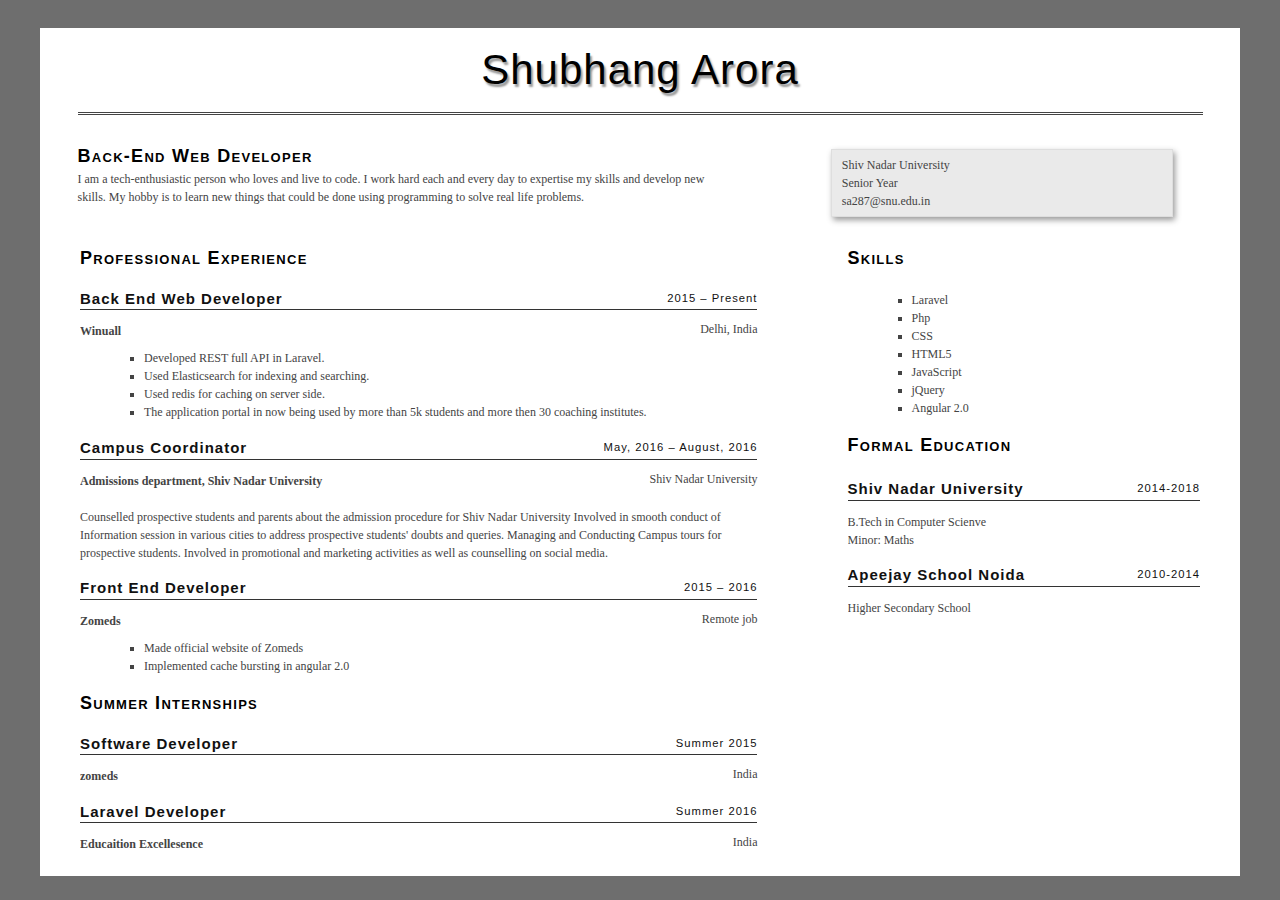
<file: resume/index.html>
<!DOCTYPE html>

<html>
<head>
	<title>Shubhang's Resume</title>
	<link rel="stylesheet" type="text/css" href="styles.css">
</head>
<body>
<main role="main">
  <div class="page">
  <!-- 1. Header -->
  <header>
      <h1>Shubhang Arora</h1>
      <h2>Back-End Web Developer</h2>
      <p>I am a tech-enthusiastic person who loves and live to code. I work hard each and every day to expertise my skills and develop new skills. My hobby is to learn new things that could be done using programming to solve real life problems.</p>
  </header>
  <!-- 2a. Resume Content -->
  <section class="resume_content">
    <article>
      <h2>Professional Experience</h2>
      <section>
          <h3>Back End Web Developer <span class="time">
            <time datetime="2013-05-20" class="start">2015</time>
            &#8211; Present
            </span></h3>
        <p><strong><!-- http://mathworks.com -->Winuall</strong> <b>Delhi, India</b></p>
        <ul>
         
          <li>Developed REST full API in Laravel. </li>
          <li>Used Elasticsearch for indexing and searching. </li>
          <li>Used redis for caching on server side.</li>
          <li>The application portal in now being used by more than 5k students and more then 30 coaching institutes.</li>
        </ul>
      </section>
      <section>
          <h3>Campus Coordinator<span class="time">
            <time datetime="2007-05-29" class="start">May, 2016</time> &#8211; 
            <time datetime="2013-05-14" class="end">August, 2016</time>
            </span></h3>
        <p><strong><!-- http://sandia.gov/ -->Admissions department, Shiv Nadar University</strong> <b>Shiv Nadar University</b></p>
        <p>Counselled prospective students and parents about the admission procedure for Shiv Nadar University Involved in smooth conduct of Information session in various cities to address prospective students' doubts and queries. Managing and Conducting Campus tours for prospective students. Involved in promotional and marketing activities as well as counselling on social media.</p>
        
        
      </section>
      <section>
          <h3>Front End Developer <span class="time">
            <time datetime="2003-10-20" class="start">2015</time>
            &#8211;
            <time datetime="2007-05-29" class="end">2016</time>
            </span></h3>
        <p><strong><!-- http://www.excelstaff.com/ -->Zomeds</strong> <b>Remote job</b> </p>
        <ul>
          <li>Made official website of <a href="https://app.zomeds.com/">Zomeds</a></li>
          <li>Implemented cache bursting in angular 2.0 </li>
         
        </ul>
      </section>
      <section>
          <h2>Summer Internships</h2>
        <h3>Software Developer<span class="time">
          <time datetime="2003-07-04">Summer 2015</time>
          </span></h3>
        <p><strong><!-- http://www.simplifiedgraphics.com/ -->zomeds </strong> <b>India</b></p>
        <h3>Laravel Developer <span class="time">
          <time datetime="2002-06-03">Summer 2016</time>
          </span></h3>
        <p><strong><!-- http://nau.edu/sbs/ihd/ -->Educaition Excellesence <abbr title="Northern Arizona University"></abbr> </strong> <b>India</b></p>
      </section>
    </article>
  </section>
  <!-- 2b. Resume Technical Knowledge/Skills -->
  <div class="resume_skills">
    <aside>
      
      <section>
        <h2>Skills</h2>
        <ul class="technology">
          <li>Laravel<span class="exp">11 years</span></li>
          <li>Php <span class="exp">7 years</span></li>
          <li>CSS <span class="exp">9 years</span></li>
          <li>HTML5 <span class="exp">2 years</span></li>
          <li>JavaScript <span class="exp">6 years</span></li>
          <li>jQuery <span class="exp">6 years</span></li>
          <li>Angular 2.0<span class="exp">2 years</span></li>
        </ul>
      </section>
      <section>
        <h2>Formal Education</h2>
        <h3>Shiv Nadar University<span class="time">
          <time datetime="2003-05-17">2014-2018</time>
          </span></h3>
        <p>B.Tech in Computer Scienve<br />
          Minor: Maths<b></b></p>
        <h3>Apeejay School Noida<span class="time">
          <time datetime="2000-05-20">2010-2014</time>
          </span></h3>
        <p>Higher Secondary School<b></b></p>
      </section>
    </aside>
  </div>
  <!-- 3. Contact Information -->
  <footer>
    <div id="hcard" class="vcard">
        <h3>Contact Shubhang Arora</h3>
        <p class="adr"><strong>Address:</strong> <a href="https://maps.google.com/maps?q=Shiv Nadar University" title="View on Google Maps" rel="me"><span class="locality">Shiv Nadar University</span></a></p>
        <p class="tel"><strong><span class="type">Home</span>:</strong> <a href="callto:+91 9811870156" rel="me">Senior Year</a></p>
        <p class="email"><strong>Email:</strong> <a href="mailto:sa287@snu.edu.in+
        " title="Email Shubhang" rel="me">sa287@snu.edu.in</a></p>
    </div>
  </footer>
</div>
</main>
</body>
</html>
</file>
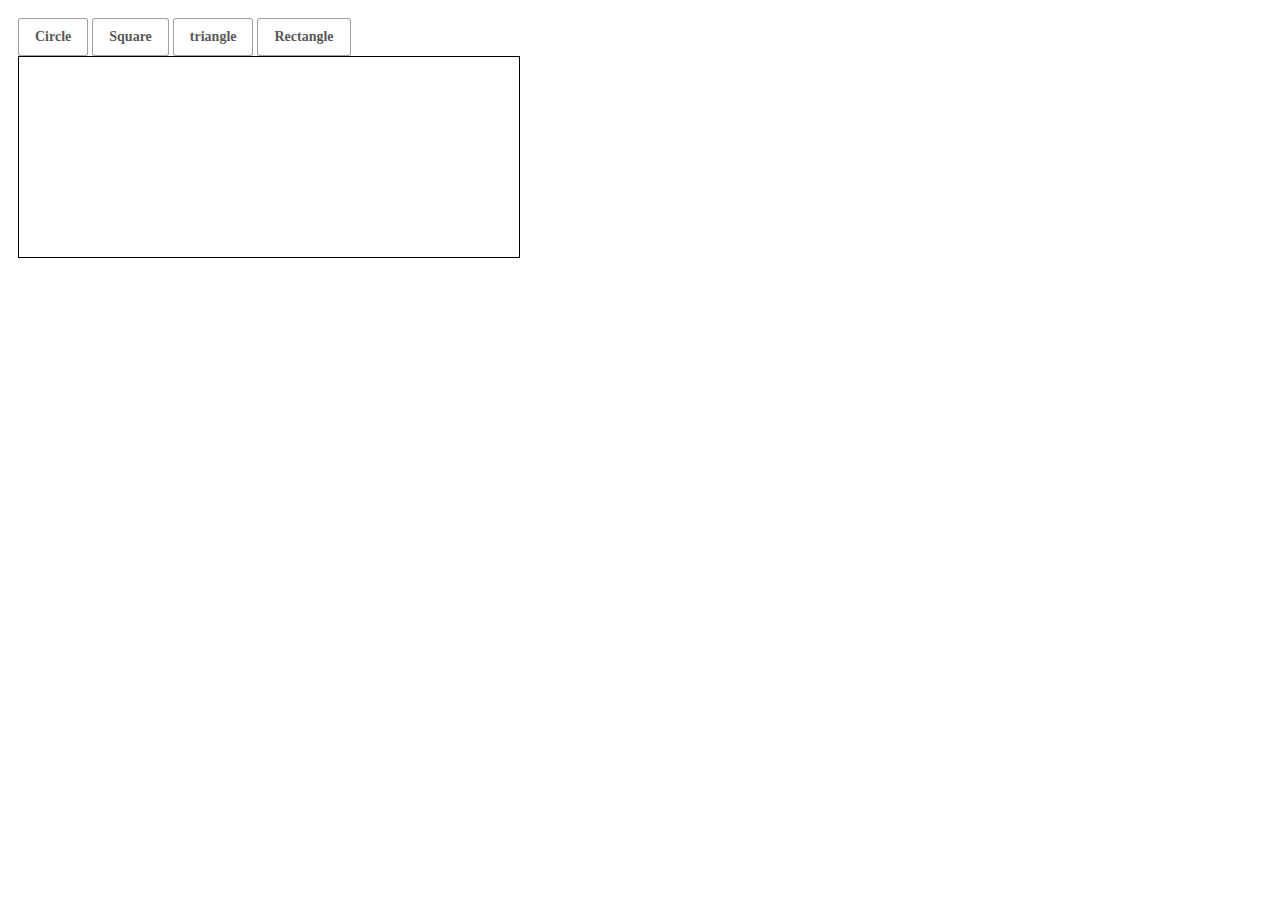
<file: shapes/index.html>
<!DOCTYPE html>
<html>
<head>
	<title></title>
	<link href="style.css" rel="stylesheet">
</head>
<body>
<button class="button" onclick="circle()" type="button">Circle</button>
<button class="button" onclick="square()" type="button">Square</button>
<button class="button" onclick="triangle()" type="button">triangle</button>
<button class="button" onclick="rectangle()" type="button">Rectangle</button>
<br>
<div id="area"></div>

<div id="permimeter"></div>
<canvas id="myCanvas" width="500" height="200" style="border:1px solid #000000;"></canvas><br>

<br>
<br>
</body>
<script type="text/javascript">
	function circle(){
	var radius = prompt("Enter radius of circle", "3");
	var c = document.getElementById("myCanvas");
	var ctx = c.getContext("2d");
	ctx.clearRect(0, 0, c.width, c.height);
	ctx.beginPath();
	ctx.arc(95,50,40,0,2*Math.PI);
	ctx.stroke();
	document.getElementById("area").innerHTML = "Area : "+Math.PI*radius*radius;
	document.getElementById("permimeter").innerHTML = "permimeter : "+Math.PI*2*radius;
	}

	function square() {
		var side = prompt("Enter Side of Square", "3");
		var c=document.getElementById("myCanvas");
		var ctx=c.getContext("2d");
		ctx.clearRect(0, 0, c.width, c.height);
		ctx.beginPath();
		ctx.rect(20,20,20,20);
		ctx.stroke();
		document.getElementById("area").innerHTML = "Area : "+side*side;
		document.getElementById("permimeter").innerHTML = "permimeter : "+ 2*side;
	}

	function triangle() {
		var base = prompt("Enter Base of triangle", "3");
		var height = prompt("Enter Height of triangle", "3");
		var side = prompt("Enter remaining side of triangle", "3");
		var c=document.getElementById("myCanvas");
		var ctx = c.getContext('2d');
		ctx.clearRect(0, 0, c.width, c.height);
		ctx.beginPath();
            var sWidth = c.width;
            var sHeight = c.height;
            var path=new Path2D();
            path.moveTo((sWidth/2)+50,sHeight/2);
            path.lineTo((sWidth/2),(sHeight/2)-50);
            path.lineTo((sWidth/2)-50,sHeight/2);
            ctx.fill(path);
            document.getElementById("area").innerHTML = "Area : "+0.5*base*height;
		document.getElementById("permimeter").innerHTML = "permimeter : "+ height+base+side;
	}

	function rectangle(){
		var height = prompt("Enter Height of reactabgle", "3");
		var width = prompt("Enter Width of reactabgle", "3");
		var c=document.getElementById("myCanvas");
		var ctx=c.getContext("2d");
		ctx.clearRect(0, 0, c.width, c.height);
		ctx.beginPath();
		ctx.rect(width,height,width,height);
		ctx.stroke();
		document.getElementById("area").innerHTML = "Area : "+height*width;
		document.getElementById("permimeter").innerHTML = "permimeter : "+ 2*(height+width);
	}
</script>
</html>
</file>
<file: resume/styles.css>
html {font-size: 100.01%}
body {background-color: #DEDEDE; font: normal 0.75em/1.5 "Georgia", "Times New Roman", serif;} 

h1, h2, h3, h4, h5, h6 {color: #111; font-family: "Tahoma", "Helvetica", "Droid Sans", sans-serif; letter-spacing: 1px;}
h1 {border-bottom: 0.07142855em double #444; color: #000; font: normal 3.5em/2 "Georgia", sans-serif; text-align: center;}
h2 {color: #000; font-size: 1.5em; letter-spacing: 0.07142855em; font-variant: small-caps;} /* 24px / 16px */
h3 {border-bottom: 0.07142855em solid #333; font-size: 1.25em; line-height: 1.42857em; margin-bottom: 0.375em; margin-top: 1.05357em; position: relative;}  /* 20px / 16px */
h4 {font-size: 1.1255em; line-height: 1.2857em; margin-bottom: 0.375em; margin-top: 1.0893em;}  /* 18px / 16px */


p {margin-bottom: 0.5em; margin-top: 1em;}
p + p {margin-top: 1.5em;}
p + ul {margin-top: 0.75em;}
footer p, footer p + p {margin: 0;}


header, footer {clear: both;}
header h2, header p {padding: 0 40px; width: 510px;}
header h1 {text-shadow: 2px 3px 2px #999;}


.page {background: #fff; border: 0.07142855em solid #CECECE; margin: 0.35714286em auto 1em; padding-bottom: 1.5em; position: relative; width: 960px;}



.time {font-size: 0.75em; font-weight: normal; float: right; margin-top: 0; padding-top: 0; position: absolute; right: 0;} /* 16 / 20 */


ul {margin: 0 2em 0.857em;}
ul li {list-style-type: square; position: relative;}
.technology li { }
.technology li > span {display: none;}



a:link, a:active, a:focus, a:visited, a:hover {color: #444; text-decoration: none;}

@media screen and (min-width: 320px) {
    html, body {margin: 0; padding: 0; text-shadow: none;}
	
    header, header h2, header p, .page, footer {background: #fff; margin: 0 auto; padding: 0; width: 93.75%;}
    header {margin-bottom: 1em;}
    header h2, header p {margin-left: 0; padding-left: 0;}
    .page .resume_content, .page .resume_skills {float: none; margin: 0; padding: 0; width: 100%;} 
    article, aside, .vcard {margin: 0 10px; padding: 0;}
    footer {font-size: inherit !important;}

	
    footer {margin-bottom: 1em;}
    .vcard {border: none; background-color: #fff; display: block; margin: 1em 10px 1em -3px !important; position: inherit; width: 100%;}
    .vcard p {padding: 0 10px 0 0; }
    .vcard h3 {display: block;}
    .vcard strong {display: inline-block;}
}

@media screen and (min-width: 767px) {
    html, body, .page {border: none !important; color: #444 !important; text-shadow: none !important; filter:none !important; margin: 0; padding: 0; -ms-filter: none !important;}
    body {background-color: rgb(110,110,110) !important;}
  
    
    .page {background: #fff; margin: 0.35714286em auto 1em; position: relative; width: 93.75%;} /* 960px / 1024px */
 
 .page .resume_content {float: left; margin-bottom: 0.35714286em; margin-top: 1em; width: 590px;}
 .page .resume_skills {float: right; margin-top: 1em; width: 365px;}

article {margin: 0 20px 0 40px; position: relative;}
aside {margin: 0 40px 0 20px; position: relative;}
aside h2 {margin-bottom: 1.05357em;}
  

    
     .page .resume_content {float: left; margin-bottom: 0.35714286em; width: 61.45833%;} /* 590px / 960px */
     .page .resume_skills {float: right; width: 34.375%;}  /* 270px / 960px */
    header p {width: 57.291667%}
      
    .vcard {
      background-color: #EAEAEA;
      border: 1px solid #DEDEDE;
      box-shadow: 2px 3px 6px #999;
      left: 66.145833%;
      margin: 10px;
      padding: 6px 10px;
      position: absolute;
      width: 26.666667%; 
      top:  9.0625em; 
    } 
  .vcard h3, .vcard strong {display: none;}
b {font-weight: normal; margin-top: -2px; padding-top: 0; position: absolute; right: 0;}
      h3 + p { max-width: 75%; overflow: hidden; text-overflow: ellipsis; white-space: nowrap; }
}
@media print {
      
    @page { margin: 0.5cm; }
  
    body {
        font: 12pt Georgia, "Times New Roman", Times, serif;
        line-height: 1.3;
    }

    .page, .page .resume_content, .page .resume_skills, article, aside, header h2, header p {
		background-image: none;
		border: none;
		float: none !important;
		margin: 0 !important;
		padding: 0 !important;
		text-indent: inherit !important;
		width: auto !important;
    }
    .vcard {border: none; background-color: #fff; margin-left: 0; margin-top: 0; padding-left: 0; position: inherit !important; width: 100%;}
    .vcard h3, .vcard strong {display: inline-block;}
    
    header h1 {font-size: 30pt;}

    h1 {font-size: 24pt;}
    h2 {font-size: 14pt; margin-top: 25px;}
    
    a, a:visited { color: #444 !important; text-decoration: underline; }
    abbr[title]:after { content: " (" attr(title) ")"; }
    
    p a[href^="http://"]:after {
        content: " (" attr(href) ")";
        font-size: 90%;
    }

}
</file>
<file: shapes/style.css>
html{padding:10px; font-family: "Ubuntu"}


.button{
    background-color: #FFFFFF;
    border: 1px solid rgba(0, 0, 0, 0.37);
    border-radius: 3px 3px 3px 3px;
    box-shadow: 0 1px 1px 0 rgba(255, 255, 255, 0.698) inset, 0 1px 0 0 rgba(0, 0, 0, 0.075);
    color: #595959;
    cursor: pointer;
    display: inline-block;
    font-family: inherit;
    font-size: 14px;
    font-weight: bold;
    line-height: 20px;
    margin: 0;
    padding: 8px 16px;
    position: relative;
    text-align: center;
    text-decoration: none;
    text-shadow: 0 1px 0 #FFFFFF;
    transition: all 0.2s ease 0s;
    vertical-align: middle;
}
.button:hover {
    background-color: #F6F6F6;
    outline: medium none;
}
.button:focus{
    outline: medium none;
}
.button:active, .button.active{
    background-color: #DDDDDD;
    box-shadow: 0 1px 2px 0 rgba(0, 0, 0, 0.075) inset;
    outline: medium none;
    transition: none 0s ease 0s;
}
</file>
